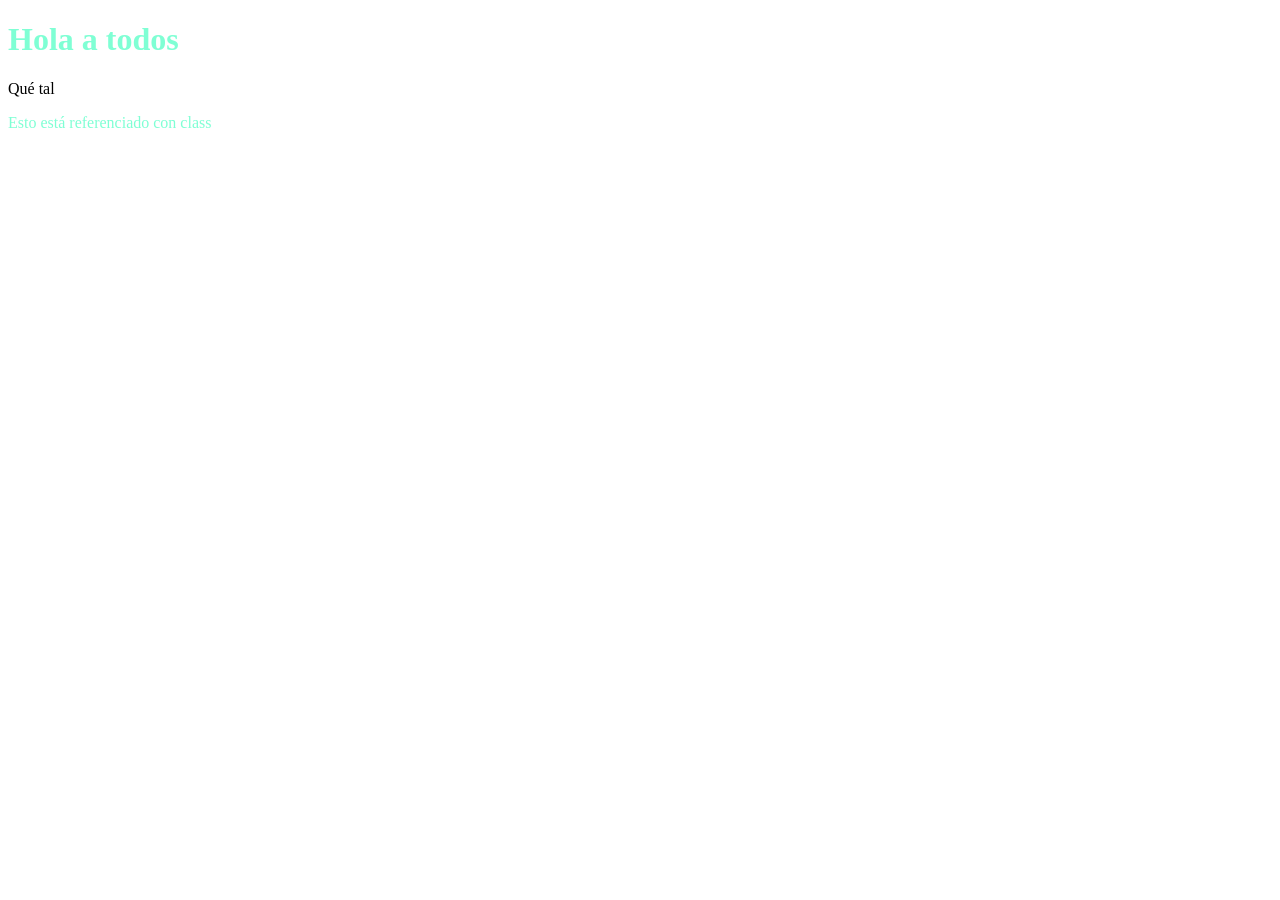
<file: index.html>
<!DOCTYPE html>
<html>
    <head>
        <link rel="stylesheet" type="text/css" href="estilo.css">
    <body>
        <h1 class="especial">Hola a todos</h1>
        <p>Qué tal</p>
        <p class="especial">Esto está referenciado con class</p>
    </body>
</html>
</file>
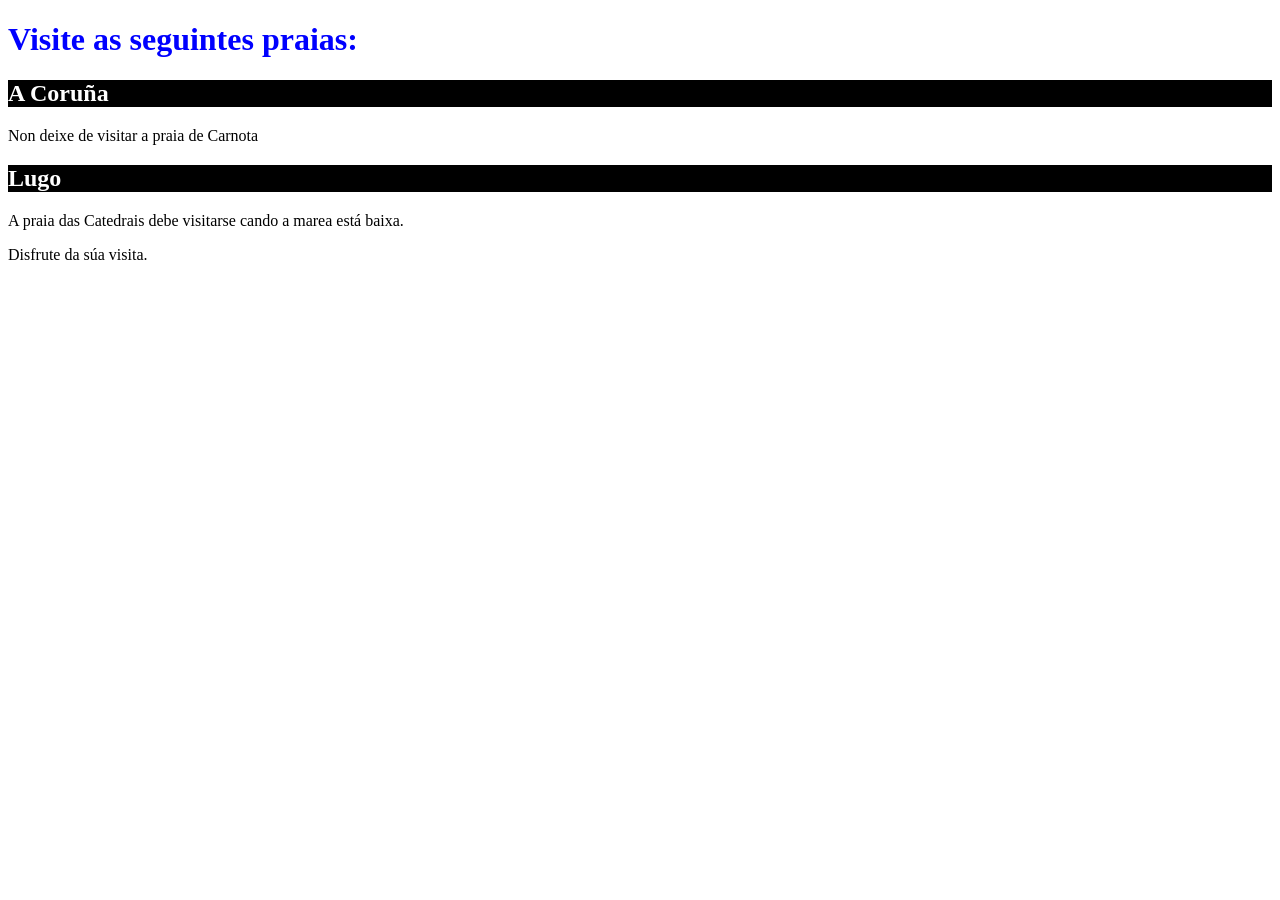
<file: Tarea 1/Distintos modos de aplicar estilos con CSS.html>
<!DOCTYPE html>
<html lang="es">
<head>
    <meta charset="UTF-8">
    <title>Praias de Galicia</title>
    <link rel="stylesheet" href="estilos.css">
</head>
<body>

    <h1>Visite as seguintes praias:</h1>

    <h2>A Coruña</h2>
    <p>Non deixe de visitar a praia de Carnota</p>

    <h2>Lugo</h2>
    <p>A praia das Catedrais debe visitarse cando a marea está baixa.</p>
    <p>Disfrute da súa visita.</p>

</body>
</html>
</file>
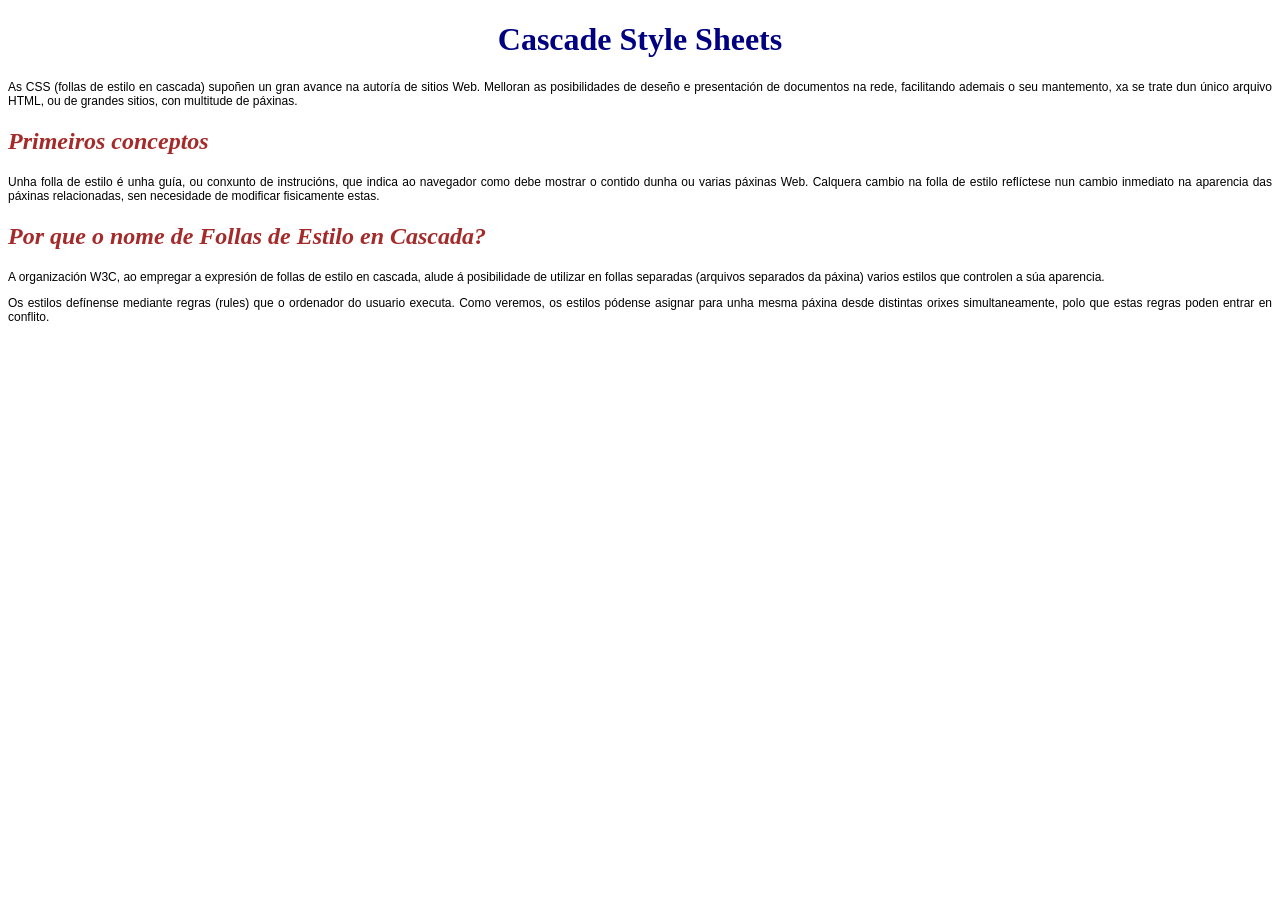
<file: Tarea 2 y 3/Tarea2.html>
<!DOCTYPE html>
<html lang="gl">
    <head>
        <meta charset="UTF-8">
        <title>CSS</title>

        <style>
            h1 {
                color: navy;
                text-align: center;
            }

            h2 {
                color: brown;
                font-style: italic;
            }

            p {
                font-family: Arial, sans-serif;
                font-size: 12px;
                text-align: justify;
            }
        </style>
    </head>

    <body>

        <h1>Cascade Style Sheets</h1>

        <p>
            As CSS (follas de estilo en cascada) supoñen un gran avance na autoría
            de sitios Web. Melloran as posibilidades de deseño e presentación de
            documentos na rede, facilitando ademais o seu mantemento, xa se trate
            dun único arquivo HTML, ou de grandes sitios, con multitude de páxinas.
        </p>

        <h2>Primeiros conceptos</h2>

        <p>
            Unha folla de estilo é unha guía, ou conxunto de instrucións, que indica
            ao navegador como debe mostrar o contido dunha ou varias páxinas Web.
            Calquera cambio na folla de estilo reflíctese nun cambio inmediato na
            aparencia das páxinas relacionadas, sen necesidade de modificar
            fisicamente estas.
        </p>

        <h2>Por que o nome de Follas de Estilo en Cascada?</h2>

        <p>
            A organización W3C, ao empregar a expresión de follas de estilo en
            cascada, alude á posibilidade de utilizar en follas separadas
            (arquivos separados da páxina) varios estilos que controlen a súa
            aparencia.
        </p>

        <p>
            Os estilos defínense mediante regras (rules) que o ordenador do usuario
            executa. Como veremos, os estilos pódense asignar para unha mesma
            páxina desde distintas orixes simultaneamente, polo que estas regras
            poden entrar en conflito.
        </p>

    </body>
</html>
</file>
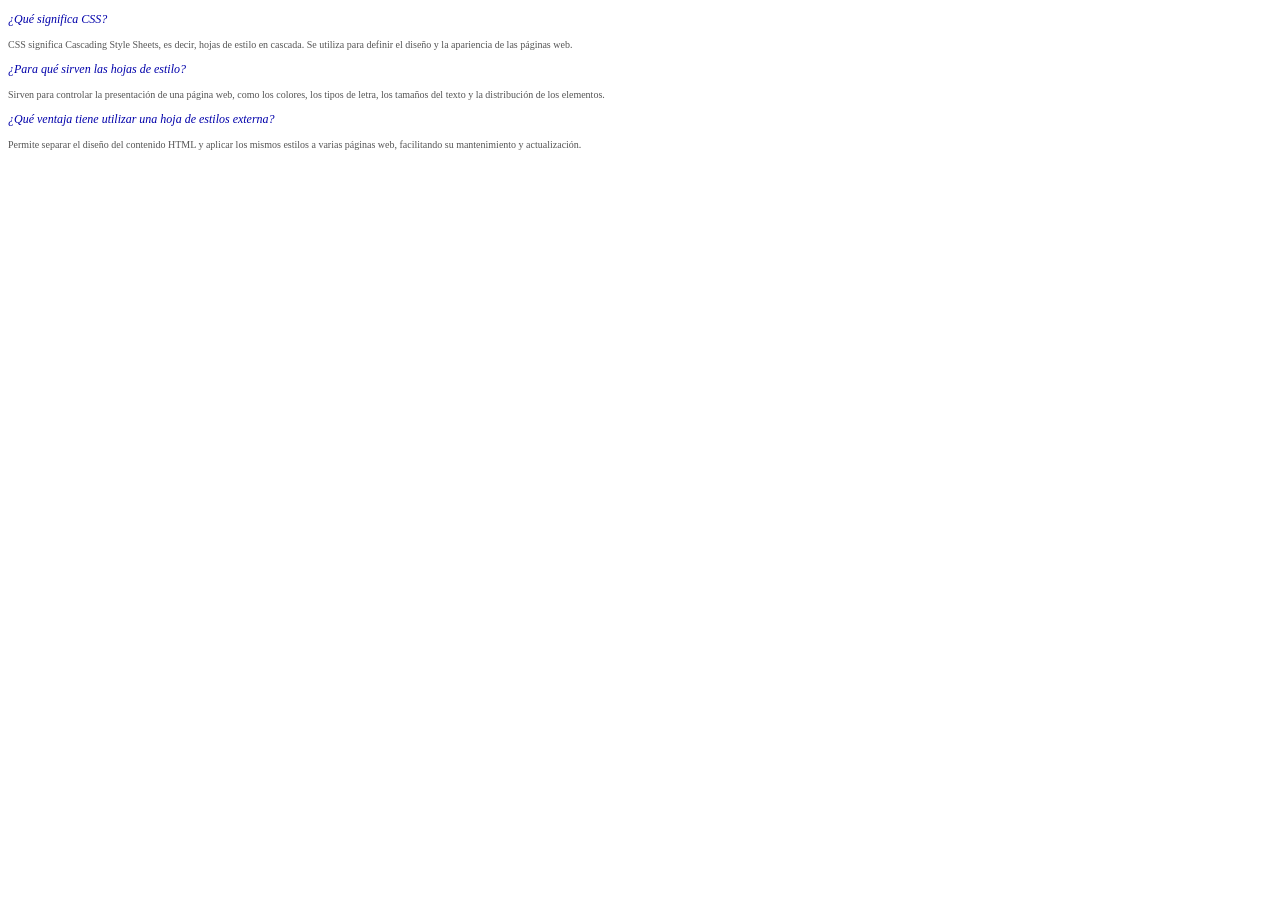
<file: Tarea 2 y 3/UD1_A3_tarea3.html>
<!DOCTYPE html>
<html lang="es">
    <head>
        <meta charset="UTF-8">
        <title>Tarea 3 - CSS</title>
        <link rel="stylesheet" href="estilos.css">
    </head>
    <body>

        <p class="pregunta">¿Qué significa CSS?</p>
        <p class="respuesta">CSS significa Cascading Style Sheets, es decir, hojas de estilo en cascada. Se utiliza para definir el diseño y la apariencia de las páginas web.</p>

        <p class="pregunta">¿Para qué sirven las hojas de estilo?</p>
        <p class="respuesta">Sirven para controlar la presentación de una página web, como los colores, los tipos de letra, los tamaños del texto y la distribución de los elementos.</p>

        <p class="pregunta">¿Qué ventaja tiene utilizar una hoja de estilos externa?</p>
        <p class="respuesta">Permite separar el diseño del contenido HTML y aplicar los mismos estilos a varias páginas web, facilitando su mantenimiento y actualización.</p>

    </body>
</html>
</file>
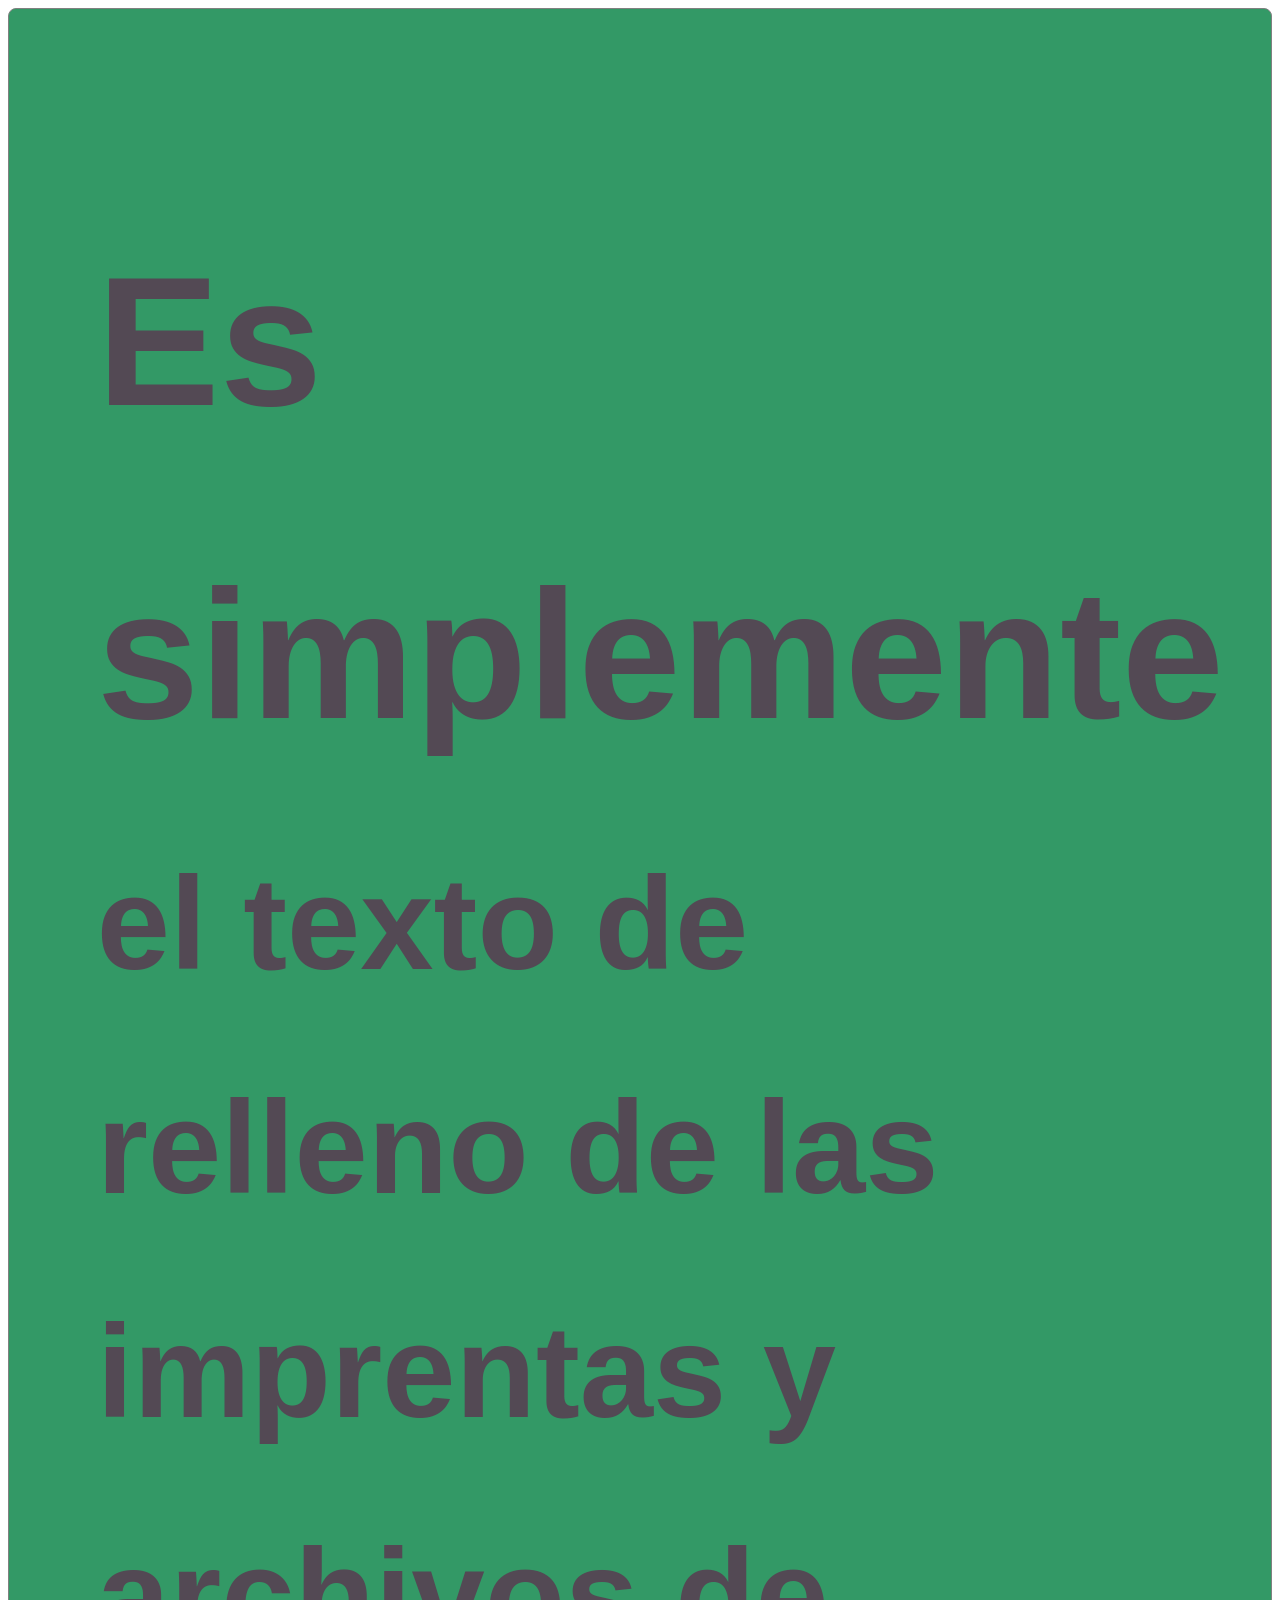
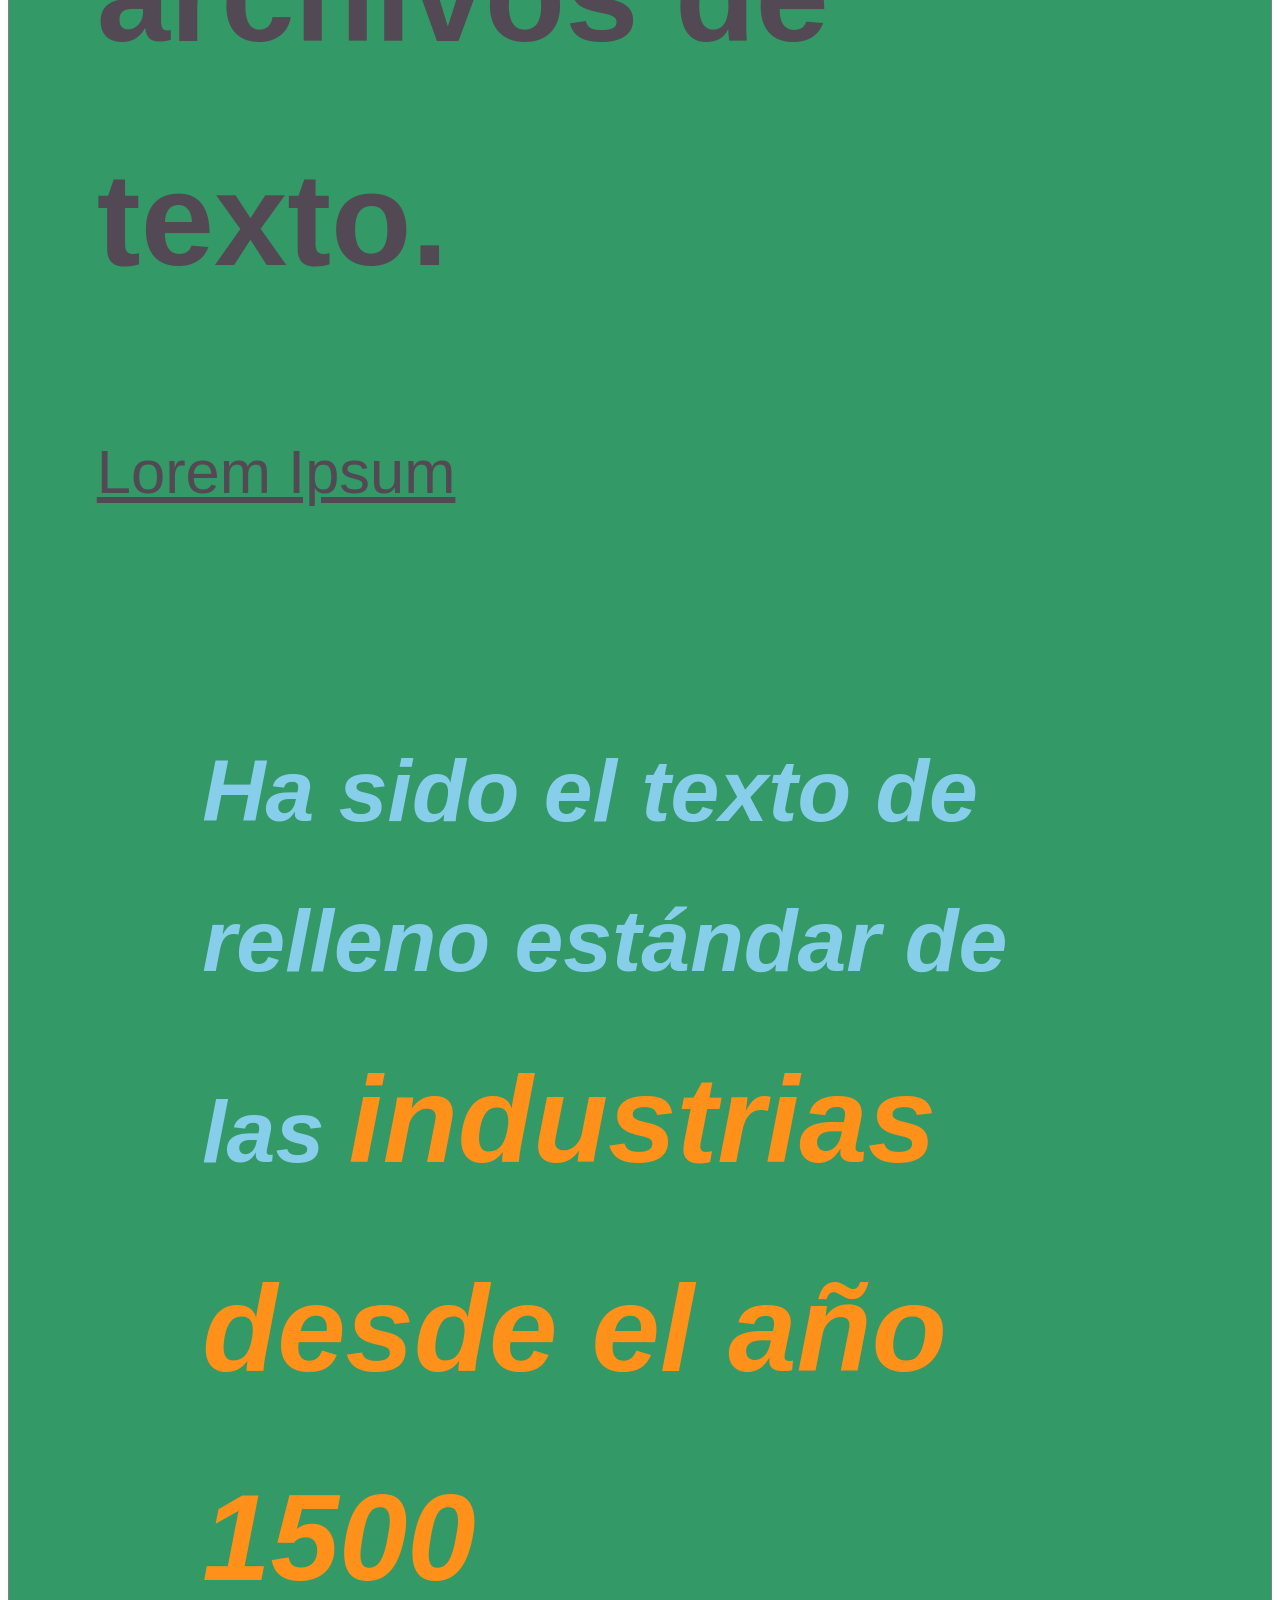
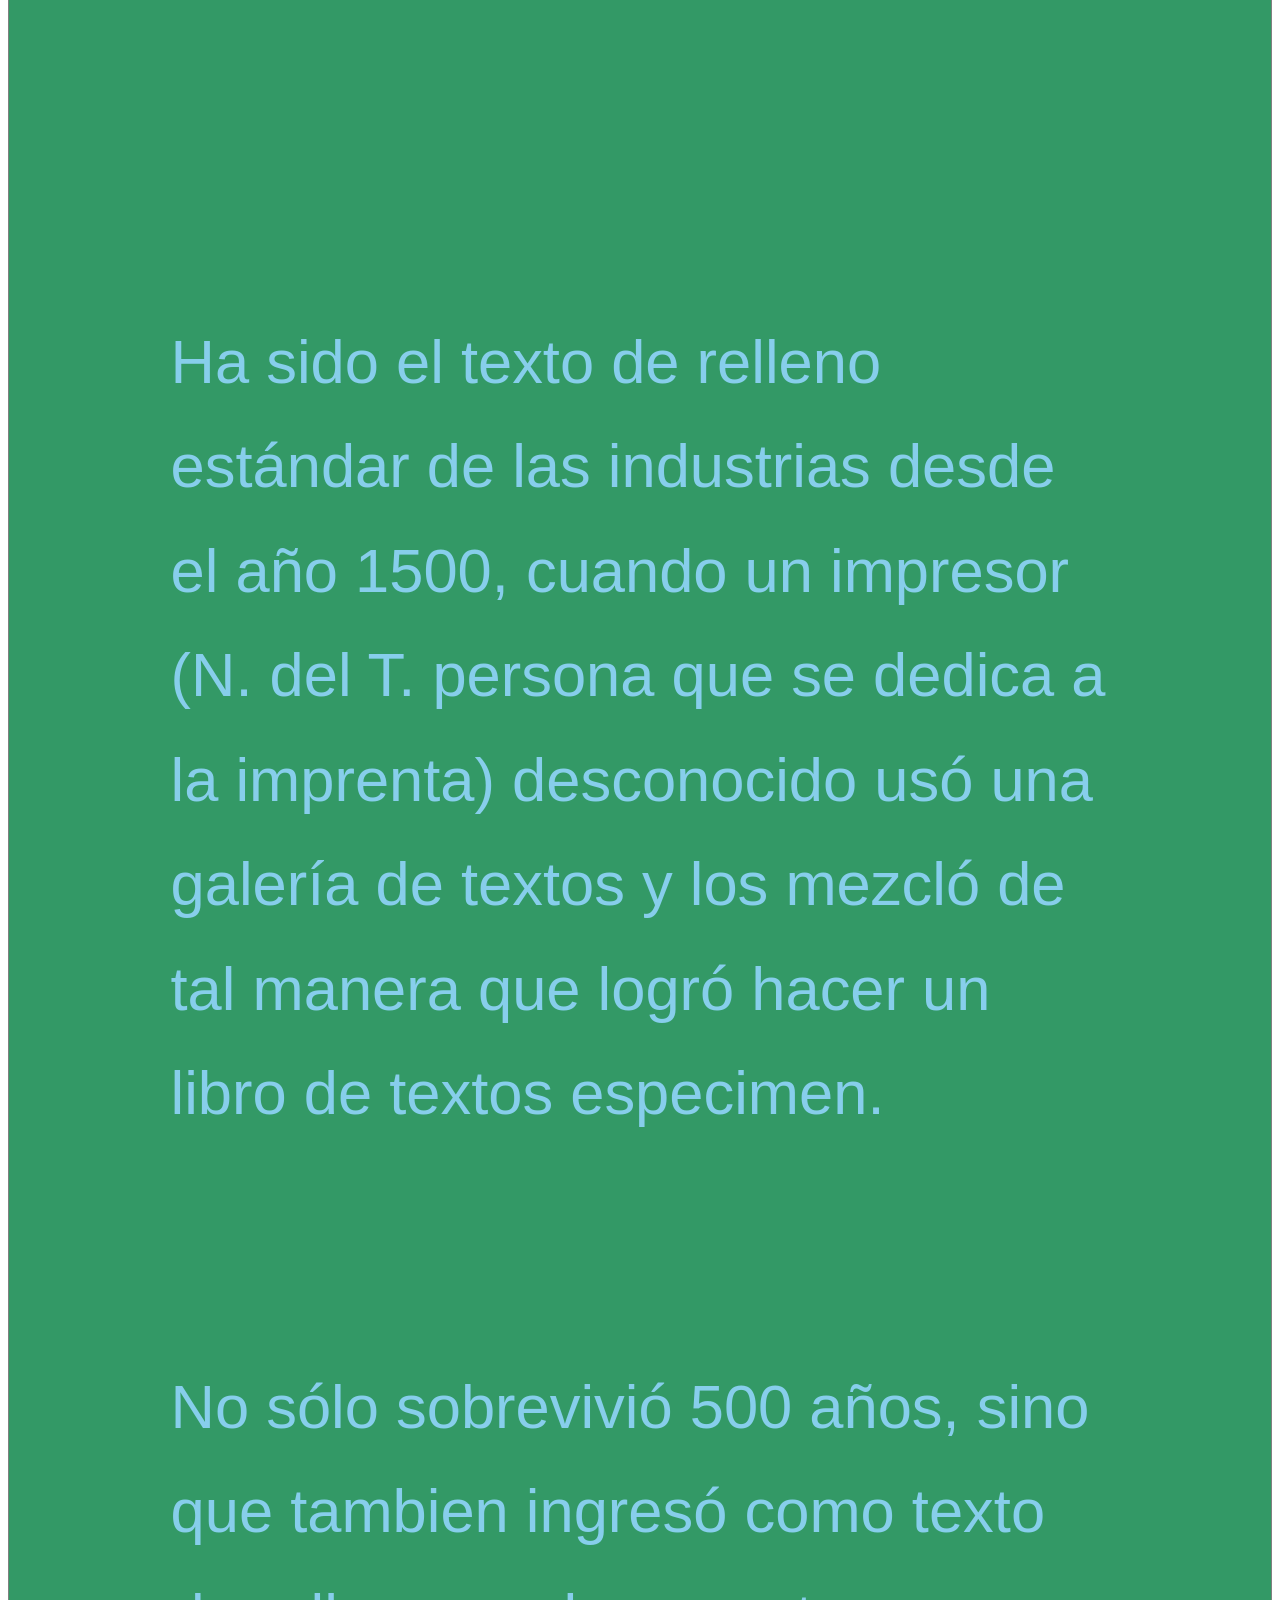
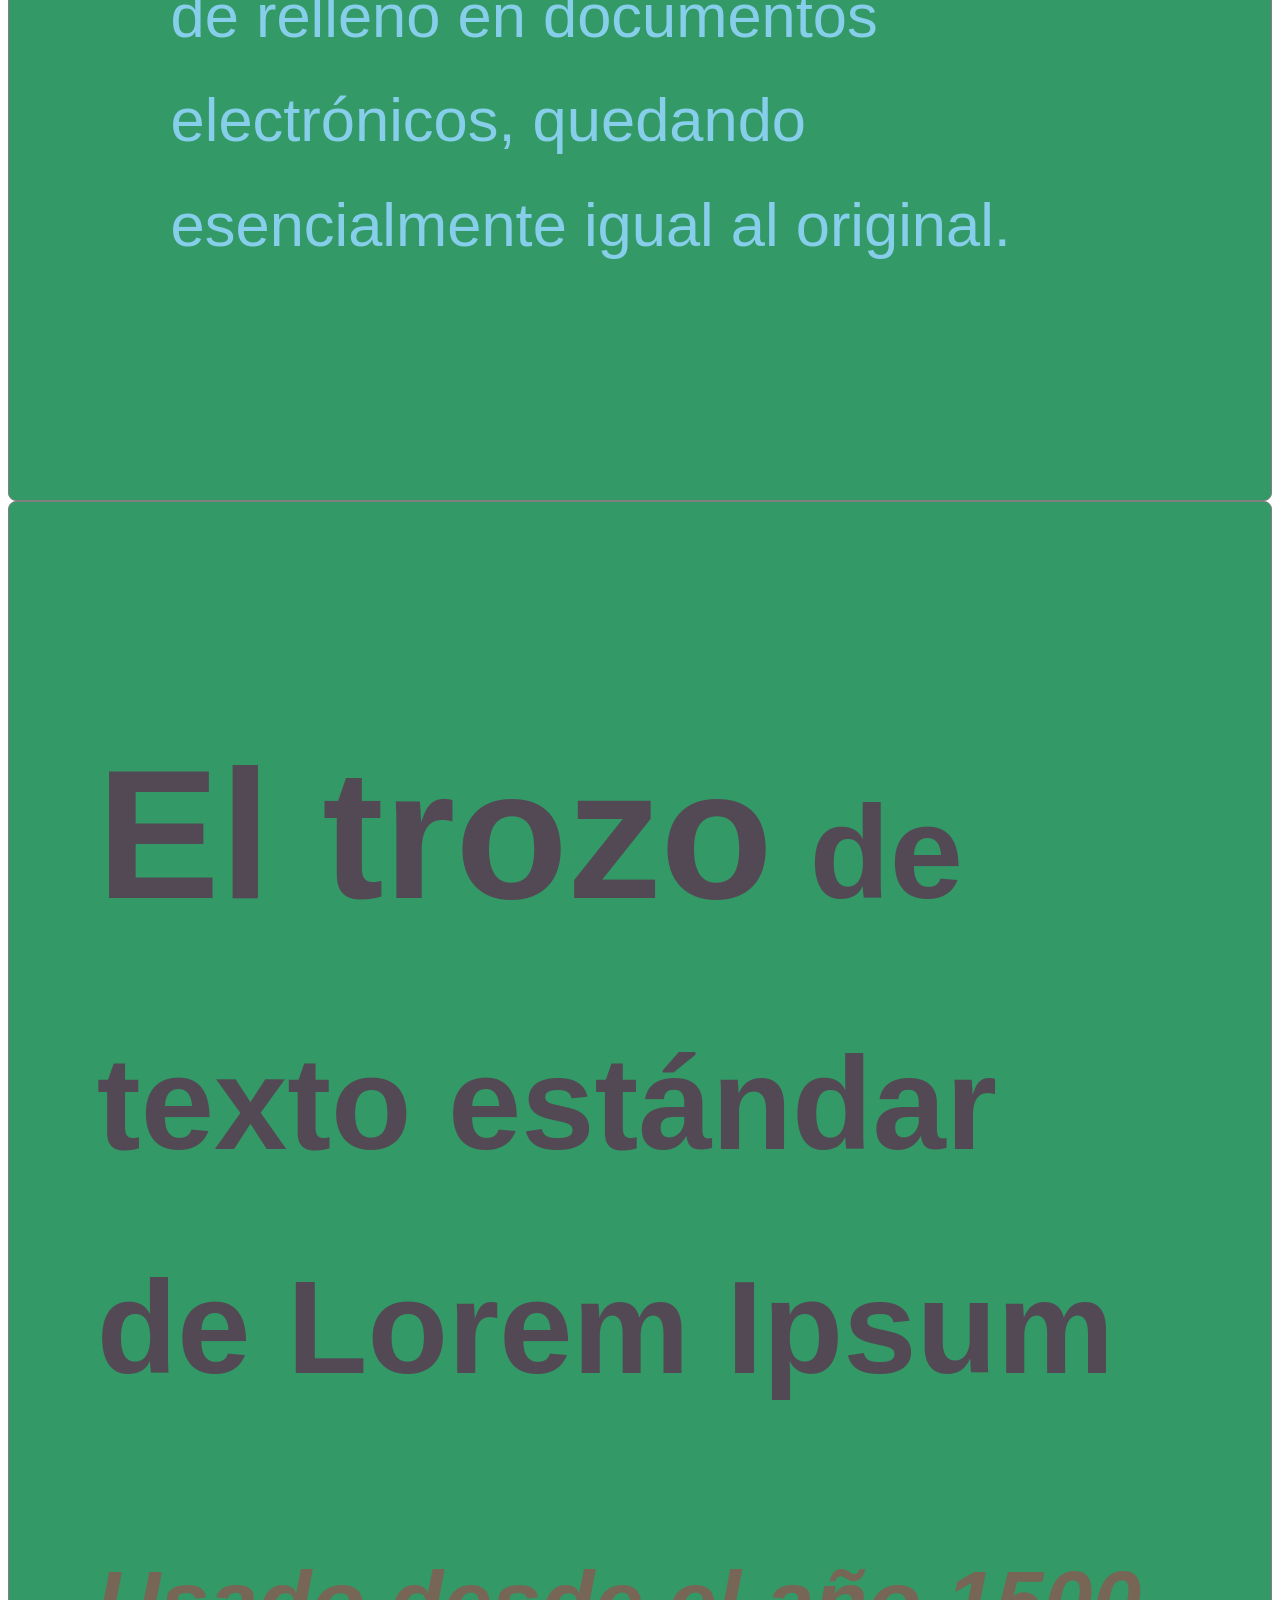
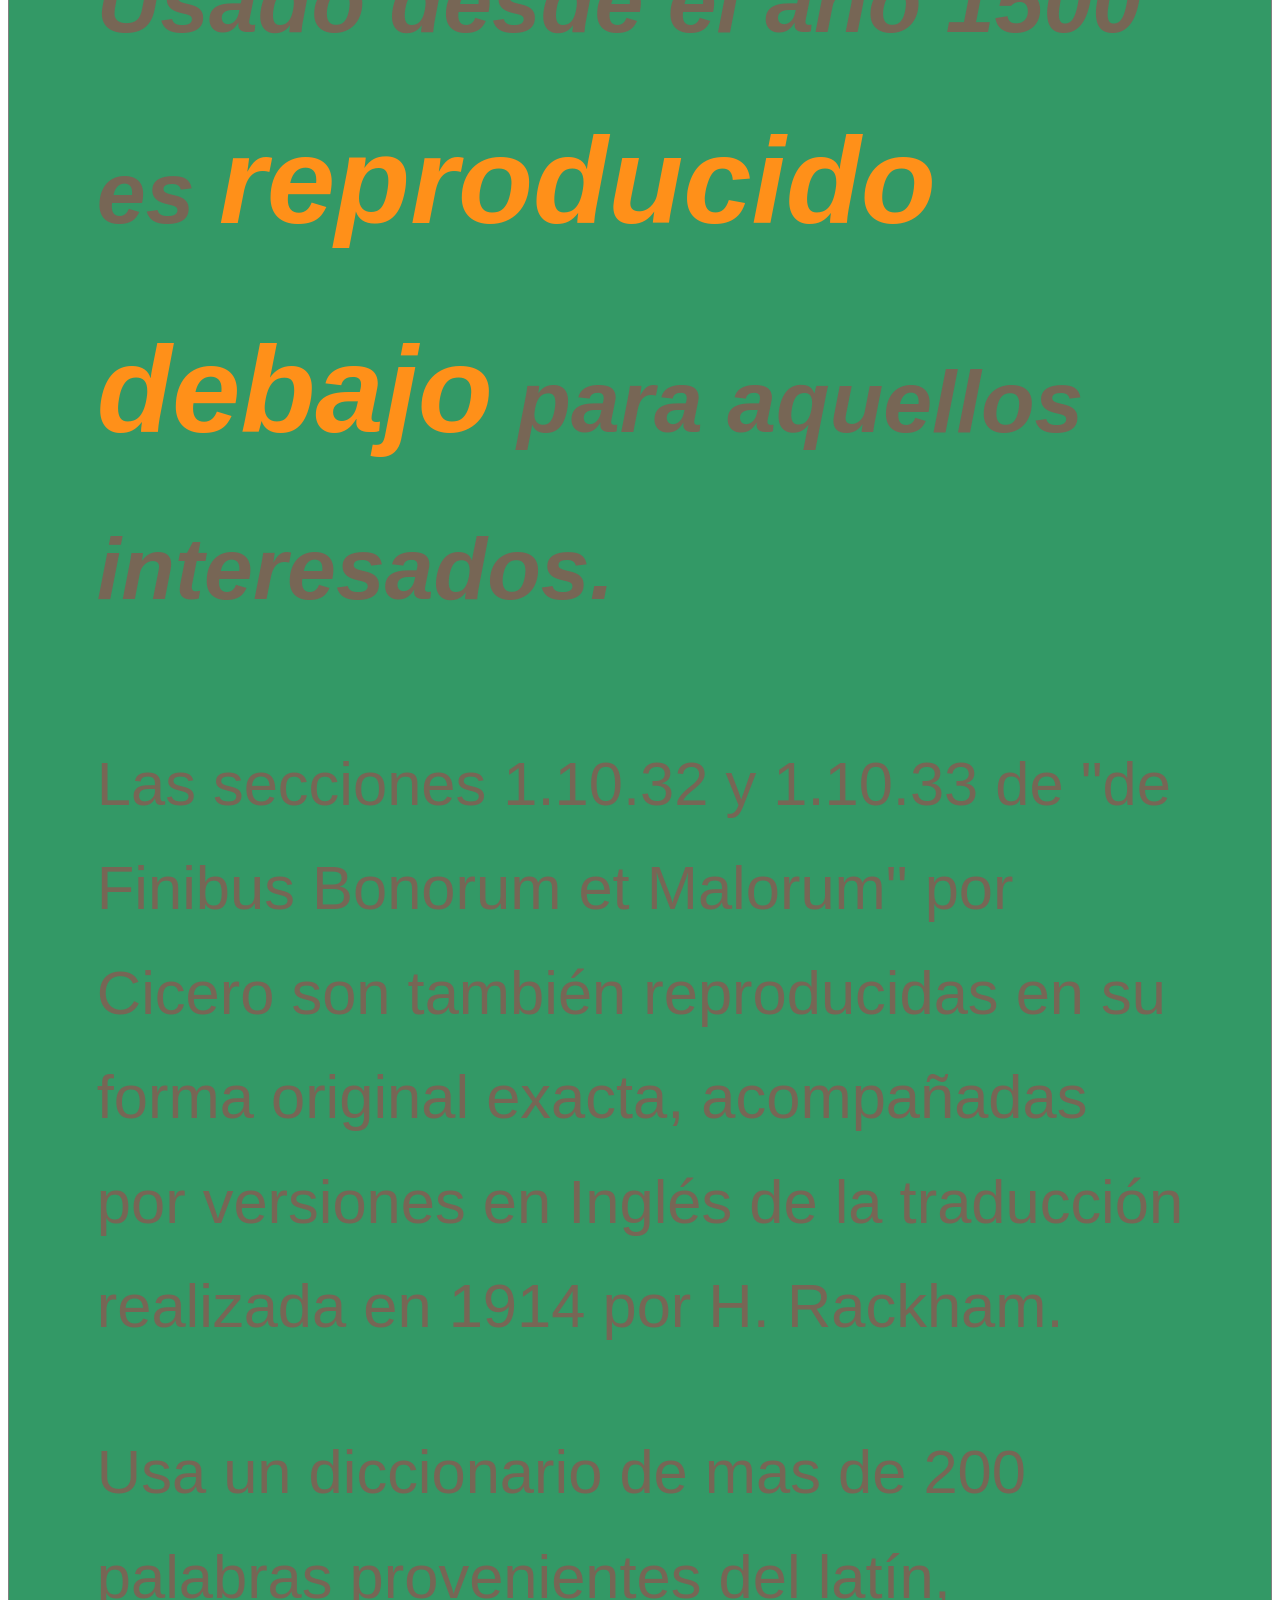
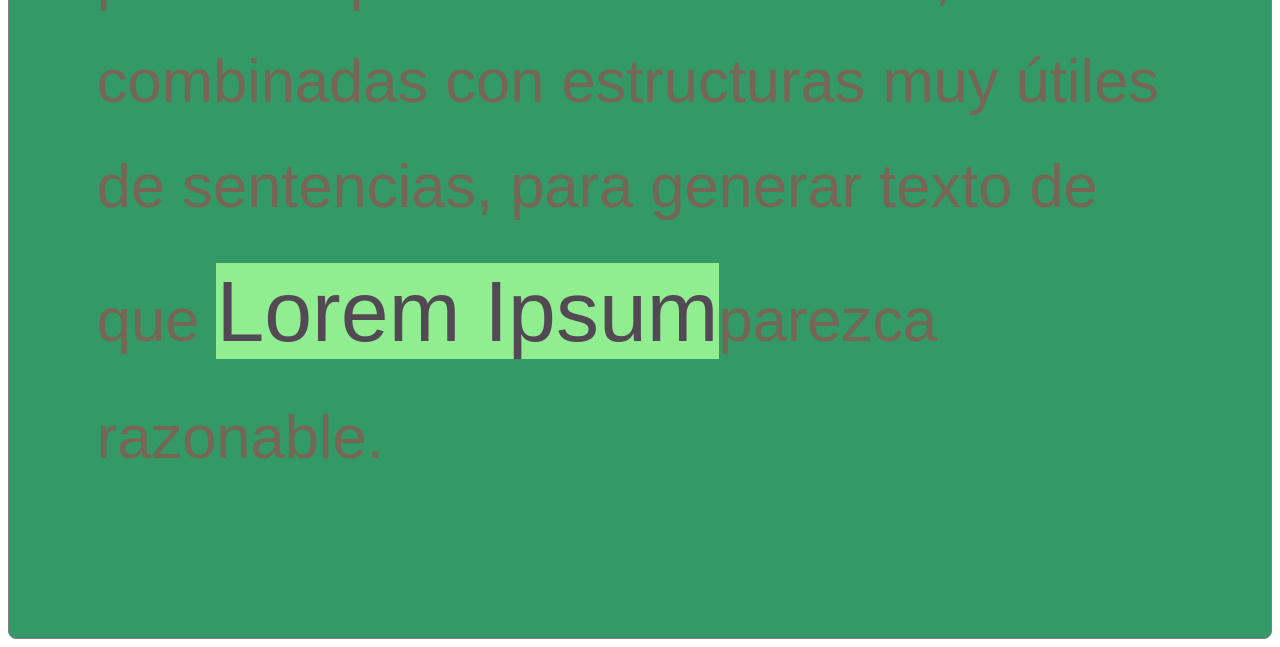
<file: Tarea 4/Tarea4.html>
<!DOCTYPE html>
<html>
<head>
<meta charset="utf-8" />
<title>Selectores CSS</title>
        
    <link rel="stylesheet" href="estilos4.css">


</head>


<body>

<div id="principal">
		<h1><span>Es simplemente </span>el texto de relleno de las imprentas y archivos de texto.</h1>
		<a href="#">Lorem Ipsum</a>
		<p class="ini"> Ha sido el texto de relleno estándar de las <a href="#">industrias desde el año 1500</a></p>
		<p> Ha sido el texto de relleno estándar de las industrias desde el año 1500, cuando un impresor (N. del T. persona que se dedica a la imprenta) desconocido usó una galería de textos y los mezcló de tal manera que logró hacer un libro de textos especimen.</p>
		<p>No sólo sobrevivió 500 años, sino que tambien ingresó como texto de relleno en documentos electrónicos, quedando esencialmente igual al original.</p>

</div>

<div id="secundaria">
		<h1><span>El trozo</span> de texto estándar de Lorem Ipsum</h1>
		<p class="ini">Usado desde el año 1500 es <a href="#">reproducido debajo</a> para aquellos interesados.</p>
		<p>  Las secciones 1.10.32 y 1.10.33 de "de Finibus Bonorum et Malorum" por Cicero son también reproducidas en su forma original exacta, acompañadas por versiones en Inglés de la traducción realizada en 1914 por H. Rackham.</p>
		<p>Usa un diccionario de mas de 200 palabras provenientes del latín, combinadas con estructuras muy útiles de sentencias, para generar texto de  que <span>Lorem Ipsum</span>parezca razonable.</p>

</div>


</body>
</html>
</file>
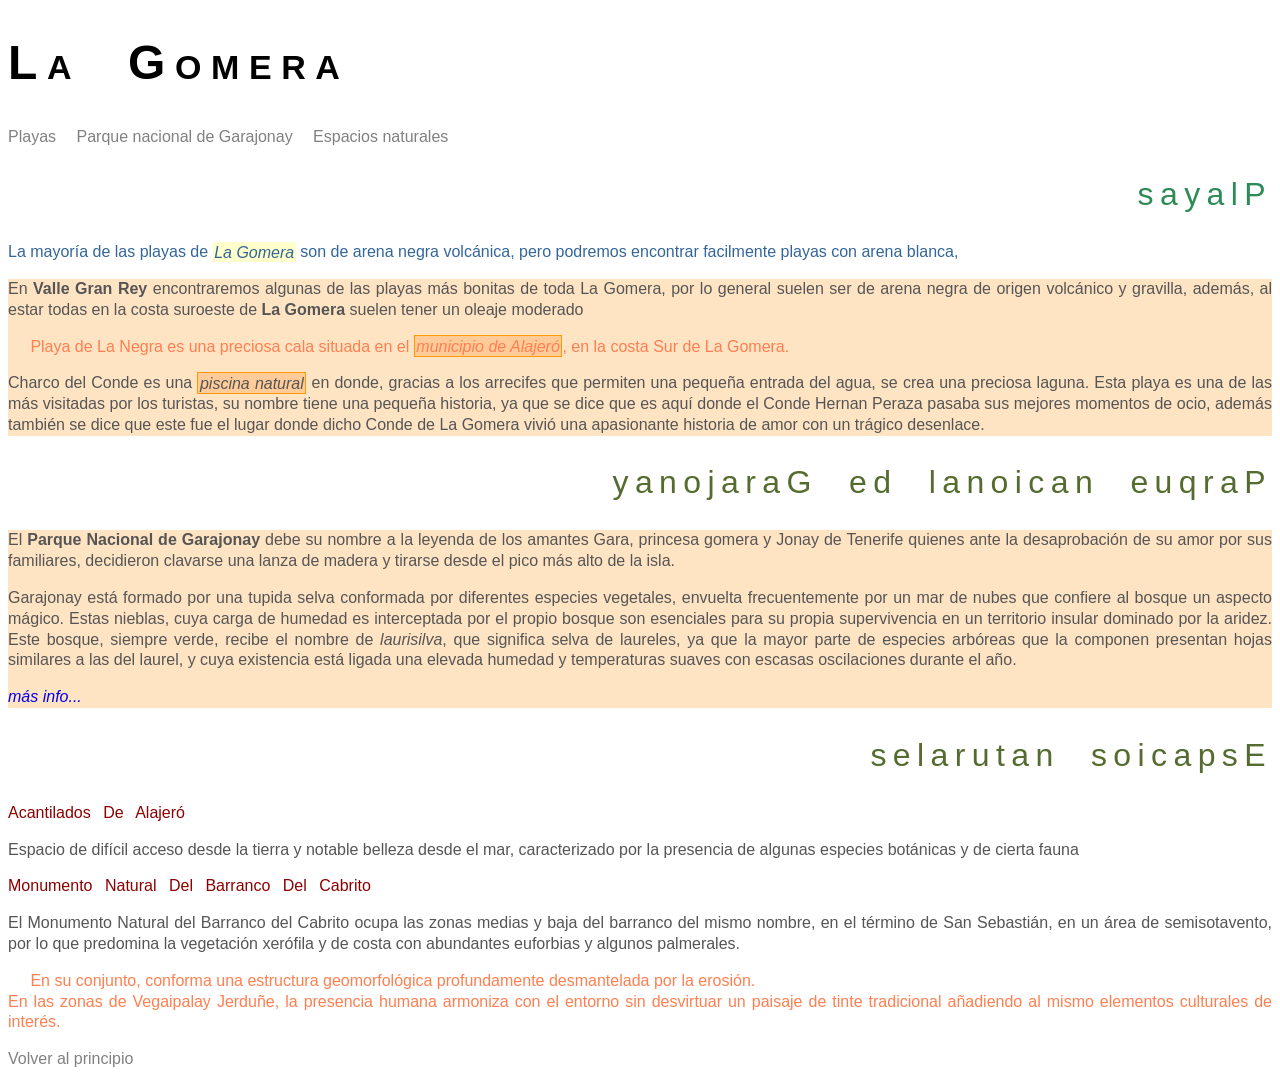
<file: Tarea 5/Tarea5.html>
<!DOCTYPE html>
<html>
<head>
 <meta http-equiv="Content-Type" content="text/html; charset=utf-8" />
 <title>Exercicio4_css.html</title>

 <style type="text/css">
    /* Todos los elementos de la pagina */
	* { font: 1em/1.3 Arial, Helvetica, sans-serif; }
	
    /* Todos los párrafos de la pagina */
	p { color: #555; }

    /* Todos los párrafos contenidos en #primero */
	#primero p { color: #336699; }

    /* Los elementos "em" contenidos en #primero */
	#primero em { background: #FFFFCC; padding: .1em; }
    
	/* Todos los elementos "em" de clase "especial" en toda la pagina */
	em.especial { background: #FFCC99; border: 1px solid #FF9900; padding: .1em; }

	/* Elementos "span" contenidos en .normal */
	.normal span { font-weight: bold; }
	
	/* Todos los elementos em estarán en cursiva */
	em { font-style: italic; }
	
	/* Todos los encabezados deben tener un separadas las palabras 0,5em */
	h1, h2, h3, h4, h5, h6 { word-spacing: 0.5em; }
	
	/* los encabezados h1 y h2 deben tener las letras separadas 0.2em */
	h1, h2 { letter-spacing: 0.2em; }
	
	/* El encabezado h1 tendrá como tipo de letra "Arial Narrow", 3 veces su tamaño normal, en negrita y
	   todas las letras en mayúsculas pero las minúsculas más pequeñas */
	h1 {
		font-family: "Arial Narrow", Arial, sans-serif;
		font-size: 3em;
		font-weight: bold;
		font-variant: small-caps;
	}

	/* La letra del encabezado h2 tendrá el doble de su tamaño y estarán escritos de derecha a izquierda */
	h2 {
		font-size: 2em;
		direction: rtl;
		unicode-bidi: bidi-override;
	}
		
	/* El encabezado h2 que está a continuación del encabezado h1 tendrá color seagreen
	   (como el menú se ha colocado entre el h1 y el primer h2, se usa el selector general de hermanos "~") */
	h1 ~ h2 { color: seagreen; }
	
	/* Los encabezados h2 que vienen después de un div tendrán color darkolivegreen */
	div + h2 { color: darkolivegreen; }

	/* Los encabezados h3 serán de color darkred y tendrán la primera letra de cada palabra en mayúscula*/
	h3 { color: darkred; text-transform: capitalize; }
		
	/* Los div que están a continuación de los encabezados h3 tendrán el texto justificado */
	h3 + div { text-align: justify; }
	
	/* Ningún texto de enlace debe estar subrayado */
	a { text-decoration: none; }
	
	/* Los div que pertenecen a alguna clase deben tener color de fondo bisque*/
	div[class] { background: bisque; }
	
	/* Todos los enlaces con Garajonay en cualquier parte de la URL sin distinguir entre mayúsculas y minúsculas 
	   deben estar en cursiva */
	a[href*="garajonay" i] { font-style: italic; }
	   
	/* Los párrafos de clase natural que siguen a otro párrafo serán en color coral y tendrán una sangría de 1.4em */
	p + p.natural { color: coral; text-indent: 1.4em; }
  
	/* Los elementos que tienen un atributo class que termina en "al" tendrán el texto justificado */
	[class$="al"] { text-align: justify; }

	/* ---------- Estilos del menú y de los enlaces internos ---------- */

	/* Enlaces internos no visitados: color grey */
	a[href^="#"]:link { color: grey; }

	/* Enlaces internos visitados: color maroon */
	a[href^="#"]:visited { color: maroon; }

	/* Enlaces del menú al pasar el ratón por encima: fondo blueviolet, letra blanca, más grande y en mayúsculas */
	nav a[href^="#"]:hover {
		background: blueviolet;
		color: white;
		font-size: 1.3em;
		text-transform: uppercase;
	}

	/* Enlaces del menú mientras se mantiene pinchado el ratón: color chocolate */
	nav a[href^="#"]:active { color: chocolate; }

	/* Presentación sencilla del menú */
	nav ul { list-style: none; margin: 0.5em 0; padding: 0; }
	nav li { display: inline-block; margin-right: 1em; }
 
 </style>
</head>
 

<body>
	<h1 id="inicio">La Gomera</h1> 

	<nav>
		<ul>
			<li><a href="#playas">Playas</a></li>
			<li><a href="#parque">Parque nacional de Garajonay</a></li>
			<li><a href="#espacios">Espacios naturales</a></li>
		</ul>
	</nav>

	<h2 id="playas">Playas</h2>
	<div id="primero">
		<p>La mayoría de las playas de <em>La Gomera</em> son de arena negra volcánica, 
		pero podremos encontrar facilmente playas con arena blanca, </p>
	 
	</div>
	 
	<div class="normal">
		<p>En <span>Valle Gran Rey</span> encontraremos algunas de las playas más bonitas de toda La Gomera, 
		   por lo general suelen ser de arena negra de origen volcánico y gravilla, además, al estar todas 
		   en la costa suroeste de <span>La Gomera</span> suelen tener un oleaje moderado</p>
		 
		<p class="natural">Playa de La Negra es una preciosa cala situada en el <em class="especial">municipio de Alajeró</em>, 
		   en la costa Sur de La Gomera. </p>
		 
		<p>Charco del Conde es una <em class="especial">piscina natural</em> en donde, gracias a los arrecifes que permiten una pequeña 
		   entrada del agua, se crea una preciosa laguna. Esta playa es una de las más visitadas por los turistas, 
		   su nombre tiene una pequeña historia, ya que se dice que es aquí donde el Conde Hernan Peraza pasaba 
		   sus mejores momentos de ocio, además también se dice que este fue el lugar donde dicho Conde de La Gomera 
		   vivió una apasionante historia de amor con un trágico desenlace. </p>
	</div>
	<h2 id="parque">Parque nacional de Garajonay</h2> 
	<div class="normal">
		<p>El <span>Parque Nacional de Garajonay</span> debe su nombre a la leyenda
		   de los amantes Gara, princesa gomera y Jonay de Tenerife 
		   quienes ante la desaprobación de su amor por sus familiares, 
		   decidieron clavarse una lanza de madera y tirarse desde el 
		   pico más alto de la isla.</p>
		 <p>Garajonay está formado por una tupida selva conformada por 
		 diferentes especies vegetales, envuelta frecuentemente por un 
		 mar de nubes que confiere al bosque un aspecto mágico. 
		 Estas nieblas, cuya carga de humedad es interceptada por el 
		 propio bosque son esenciales para su propia supervivencia en un 
		 territorio insular dominado por la aridez. Este bosque, siempre 
		 verde, recibe el nombre de <em>laurisilva</em>, que significa selva de 
		 laureles, ya que la mayor parte de especies arbóreas que la 
		 componen presentan hojas similares a las del laurel, y cuya 
		 existencia está ligada una elevada humedad y temperaturas 
		 suaves con escasas oscilaciones durante el año.</p> 
		 <a href="http://www.gobiernodecanarias.org/parquesnacionalesdecanarias/es/Garajonay/">más info...</a>
	   
	</div>
	<h2 id="espacios">Espacios naturales</h2>
	<div>
		<h3>Acantilados de Alajeró</h3>
		<div>
		 <p>Espacio de difícil acceso desde la tierra y notable belleza desde el mar, 
		  caracterizado por la presencia de algunas especies botánicas y de cierta fauna</p>
		</div>
		<h3>Monumento Natural del Barranco del Cabrito</h3>
		<div>
		<p>El Monumento Natural del Barranco del Cabrito ocupa las zonas medias y baja del barranco del mismo nombre, 
		   en el término de San Sebastián, en un área de semisotavento, por lo que predomina 
		   la vegetación xerófila y de costa con abundantes euforbias y algunos palmerales.</p>
		<p class="natural">En su conjunto, conforma una estructura geomorfológica profundamente desmantelada por la erosión.<br /> 
		    En las zonas de Vegaipalay Jerduñe, la presencia humana armoniza con el entorno sin desvirtuar 
			un paisaje de tinte tradicional añadiendo al mismo elementos culturales de interés.</p>
		</div>
	</div>

	<p><a href="#inicio">Volver al principio</a></p>
</body>
</html>
</file>
<file: estilo.css>
h1{
    color: blue;
}
h1:hover, p:hover{
    background-color: grey;
}

p.especial{
    color: aquamarine;
}

h1.especial{
    color: aquamarine;
}
</file>
<file: Tarea 1/estilos.css>
h1 {
    color: blue;
}

h2 {
    background-color: black;
    color: white;
}
</file>
<file: Tarea 2 y 3/estilos.css>
.pregunta {
    font-family: verdana;
    font-size: 12px;
    font-style: italic;
    color: #0000aa;
}

.respuesta {
    font-family: verdana;
    font-size: 10px;
    font-style: normal;
    text-align: justify;
    color: #555555;
}
</file>
<file: Tarea 4/estilos4.css>
/* estilos4.css */

/* Todos los elementos de la página */
* {
    font-family: "Open Sans", Arial, sans-serif;
    font-size: 1.4em;
    line-height: 1.7;
    color: #534954;
}

/* Los párrafos de la página */
p {
    color: #765;
}

/* Todos los párrafos de clase "ini" */
p.ini {
    font-weight: bold;
    font-style: oblique;
    font-size: 2em;
}

/* Los elementos h1 de la página */
h1 {
    font-weight: bold;
    font-size: 3em;
}

/* Los párrafos que estén en el div con id "principal" */
#principal p {
    color: skyblue;
    padding: 1.2em;
}

/* Los elementos span que estén dentro de párrafos */
p span {
    background: lightgreen;
}

/* Los elementos con id "principal" o con id "secundaria" */
#principal,
#secundaria {
    background: #339966;
    border: 1px solid grey;
    padding: 2em;
    border-radius: 8px;
}

/* Todos los enlaces que estén dentro de párrafos con clase "ini" */
p.ini a {
    text-decoration: none;
    color: #FF9019;
    font-weight: bold;
}
</file>
